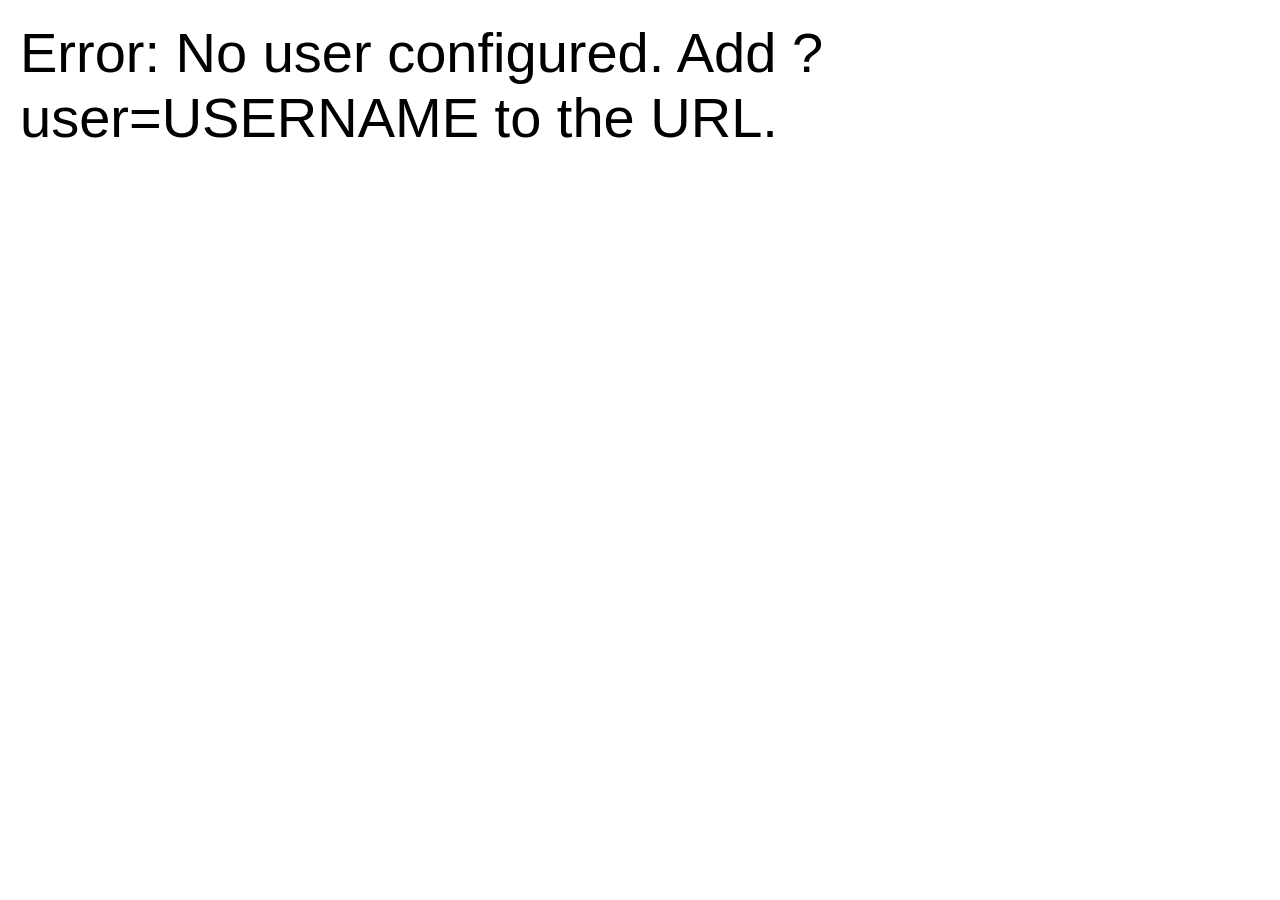
<file: stream-title/index.html>
<!DOCTYPE html>
<html>
<head>
<meta charset="UTF-8">
<title>Stream Title</title>
<link rel="stylesheet" href="style.css">
</head>

<body>

<div id="titleBox">Loading…</div>

<button id="menuToggle" style="display:none;">⭕</button>

<div id="settings" style="display:none;">
  <label>Font Size</label>
  <input id="fontSize" type="range" min="1" max="10" step="0.1">

  <label>Font Color</label>
  <input id="fontColor" type="color">

  <label>Font Outline</label>
  <input id="border" type="checkbox">

  <label>Outline Color</label>
  <input id="outlineColor" type="color">

  <label>Outline Thickness</label>
  <input id="borderThickness" type="range" min="1" max="20">

  <label>Font FX</label>
  <input id="fontFX" type="checkbox">

  <label>Font FX Offset</label>
  <input id="fontFXOffset" type="range" min="1" max="20">

  <label>Wrap</label>
  <input id="wrap" type="checkbox">

  <label>Scroll</label>
  <input id="scroll" type="checkbox">

  <label>Scroll Speed</label>
  <input id="speed" type="range" min="1" max="10">

  <label>Direction</label>
  <select id="direction">
    <option value="rtl">Right → Left</option>
    <option value="ltr">Left → Right</option>
  </select>

  <button id="resetBtn" style="margin-top:15px;width:100%;">Reset</button>
</div>

<script src="app.js"></script>
</body>
</html>
</file>
<file: stream-title/style.css>
@import url('https://fonts.cdnfonts.com/css/londrina-solid');

body {
  margin:0;
  background:transparent;
  font-family:'Londrina Solid', sans-serif;
  color:#000;
}

/* --- TITLE DISPLAY --- */
#titleBox {
  position:fixed;
  top:20px;
  left:20px;
  white-space:var(--wrap-mode, normal);
  font-size:var(--font-size, 3.5em);
  overflow:hidden;
  color:var(--font-color, #000);
  text-shadow:var(--combined-shadow, none);
}

/* --- MARQUEE --- */
.marquee {
  display:inline-block;
  white-space:nowrap;
  animation: scrollAnim linear infinite;
  color:inherit;
  text-shadow:var(--combined-shadow, none);
}

@keyframes scrollAnim {
  from { transform: translateX(var(--scroll-start)); }
  to   { transform: translateX(var(--scroll-end)); }
}

/* --- SETTINGS MENU --- */
#settings {
  position:fixed;
  top:60px;
  right:20px;
  background:rgba(255,255,255,0.85);
  padding:12px;
  border-radius:8px;
  font-size:16px;
  color:#000;
  width:240px;
  font-family:sans-serif;
}

#settings label {
  font-weight:bold;
  display:block;
  margin-top:10px;
}

#settings input[type=range],
#settings input[type=color] {
  width:100%;
}

/* --- MENU TOGGLE BUTTON --- */
#menuToggle {
  position:fixed;
  top:20px;
  right:20px;
  width:32px;
  height:32px;
  border-radius:50%;
  border:none;
  background:rgba(255,255,255,0.9);
  cursor:pointer;
  font-size:18px;
  line-height:32px;
  text-align:center;
  font-family:sans-serif;
}
</file>
